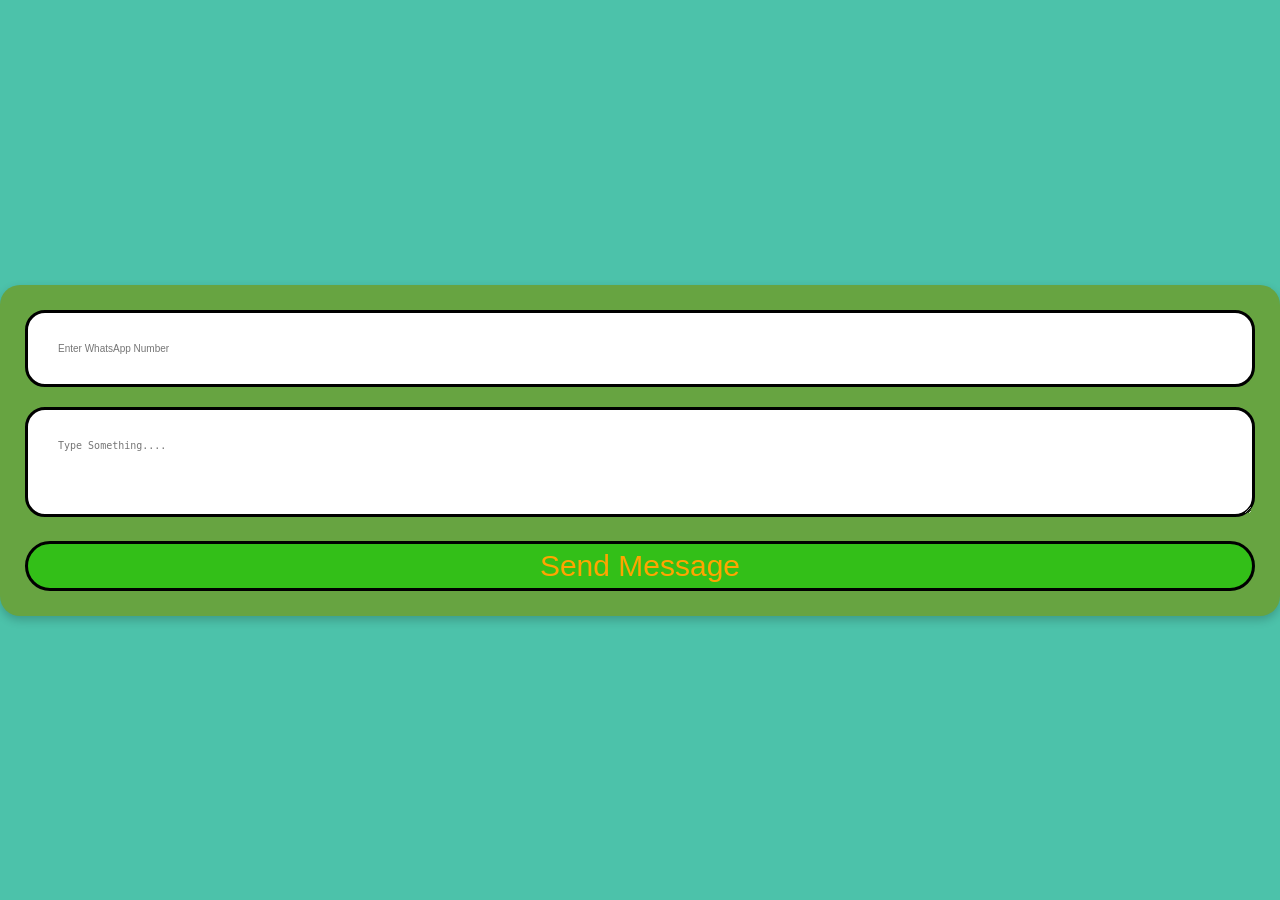
<file: index.html>
<!DOCTYPE html>
<html lang="en">
<head>
  <meta charset="UTF-8">
  <meta name="viewport" content="width=device-width, initial-scale=1.0">
  <title>WhatsApp Form</title>
  <link rel="stylesheet" href="style.css">


</head>

<body>

  <div class="form-box">

    <!-- Number Box -->
    <input type="text" id="number" placeholder="Enter WhatsApp Number">

    <!-- Message Box -->
    <textarea id="message" placeholder="Type Something...."></textarea>

    <!-- Send Button -->
    <button onclick="sendMessage()">Send Message</button>

  </div> 
  <script src="app.js"></script>

</body>
</html>
</file>
<file: style.css>
body {
    margin: 0;
    height: 100vh;
    display: flex;
    justify-content: center;
    align-items: center;
    background: #4CC2AA;
    font-family: Arial, sans-serif;
  }
  
  .form-box {
    width: 100vw;
    background: hsla(97, 43%, 45%, 1);
    padding: 25px;
    border-radius: 20px;
    box-shadow: 0 4px 10px rgba(0, 0, 0, 0.2);
  }
  
  input,
  textarea {
    width: 100%;
    padding: 30px;
    margin-bottom: 20px;
    border: 3px solid black;
    border-radius: 20px;
    font-size: 10px;
    box-sizing: border-box;
  }
  
  textarea {
    height: 110px;
    resize: flex;
  }
  
  button {
    width: 100%;
    padding: 5px;
    border: 3px solid black;
    border-radius: 100px;
    background: hsla(110, 78%, 42%, 1);
    color: orange;
    
    font-size: 30px;
    cursor: pointer;
  }
</file>
